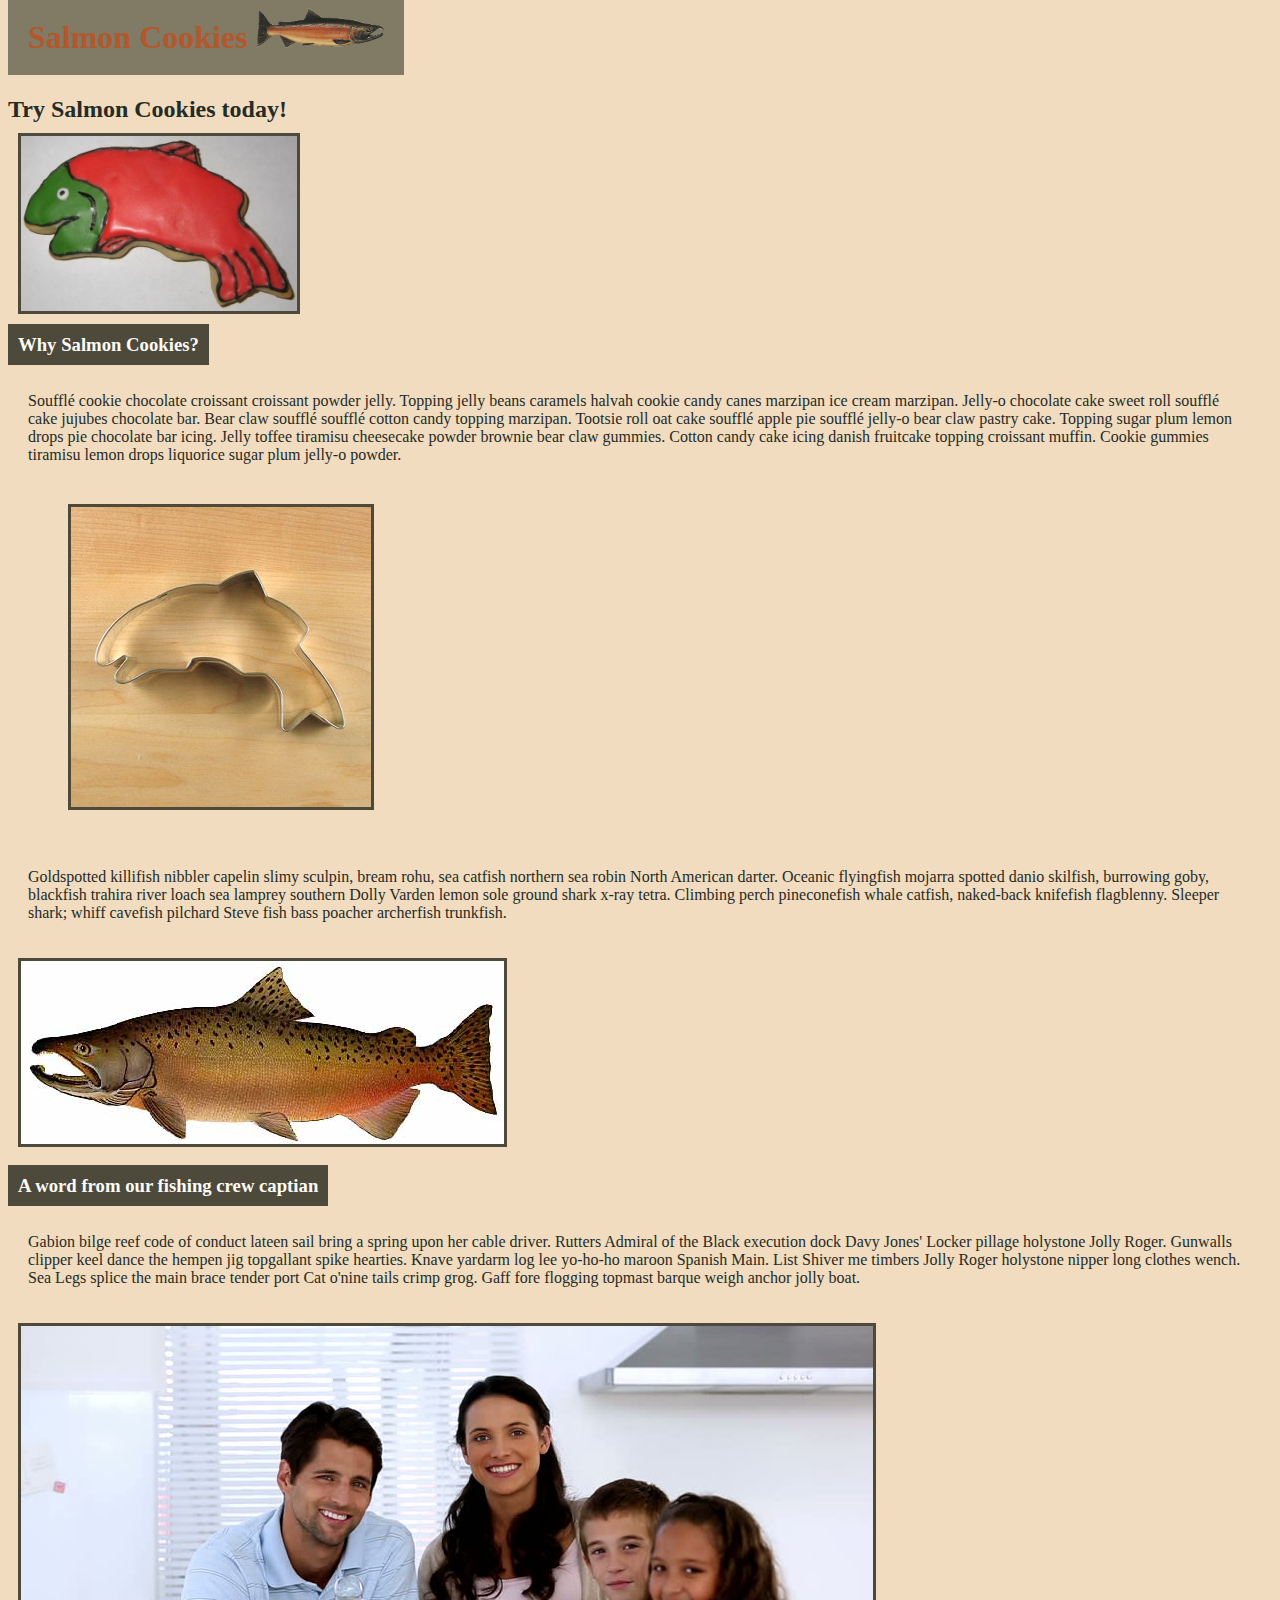
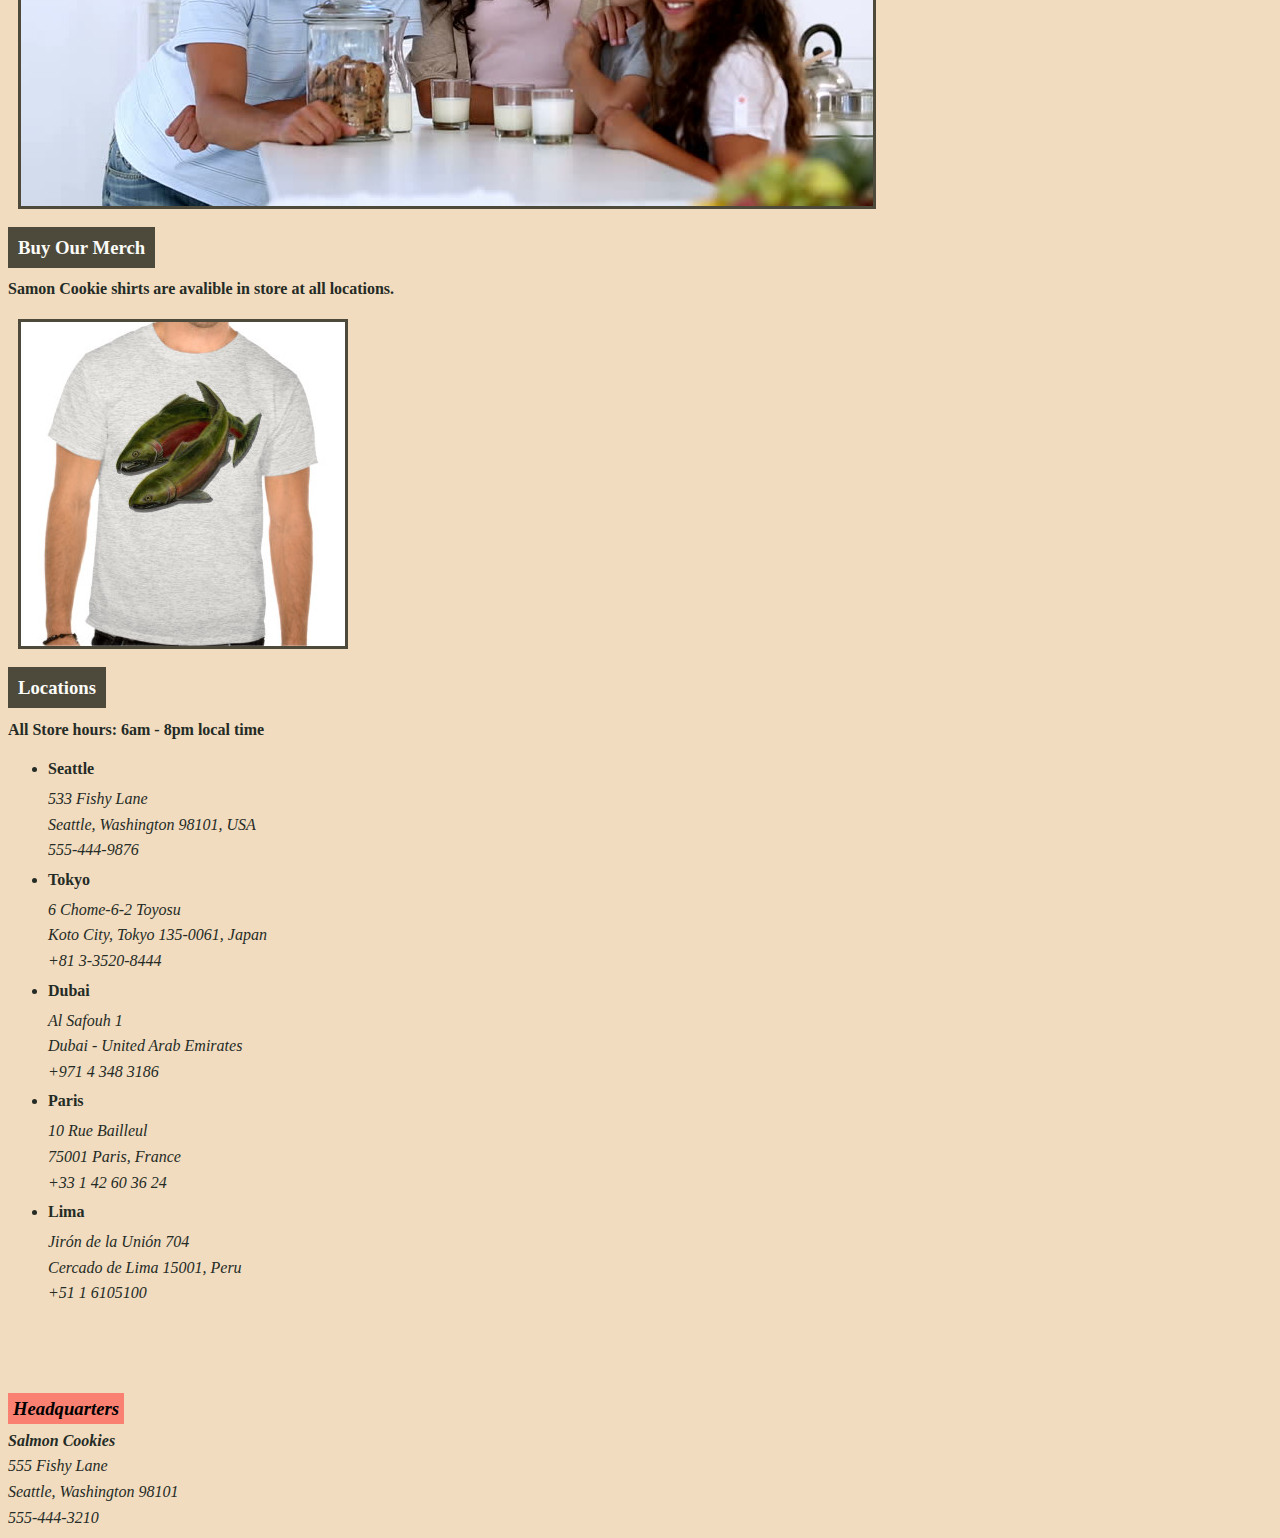
<file: index.html>
<!DOCTYPE html>
    <head>
        <title>Cookie Stand</title>
        <link rel="stylesheet" href="css/style.css">
    </head>
    <body>
        <header>
            <h1>Salmon Cookies <img src="img/salmonlogo.png" alt="Salmon Cookies Logo"></h1>
        </header>
        <main>
            <h2>Try Salmon Cookies today! <img src="img/frosted-cookie.jpg" alt="Frosted Salmon Cookie"></h2>
            
                <h3>Why Salmon Cookies?</h3>
                    <p>Soufflé cookie chocolate croissant croissant powder jelly. Topping jelly beans caramels halvah cookie candy canes marzipan ice cream marzipan. Jelly-o chocolate cake sweet roll soufflé cake jujubes chocolate bar. Bear claw soufflé soufflé cotton candy topping marzipan. Tootsie roll oat cake soufflé apple pie soufflé jelly-o bear claw pastry cake. Topping sugar plum lemon drops pie chocolate bar icing. Jelly toffee tiramisu cheesecake powder brownie bear claw gummies. Cotton candy cake icing danish fruitcake topping croissant muffin. Cookie gummies tiramisu lemon drops liquorice sugar plum jelly-o powder.
                    <br>
                    <img src="img/cutter.jpg" alt="Frosted Salmon Cookie">
                    <br>
                    Goldspotted killifish nibbler capelin slimy sculpin, bream rohu, sea catfish northern sea robin North American darter. Oceanic flyingfish mojarra spotted danio skilfish, burrowing goby, blackfish trahira river loach sea lamprey southern Dolly Varden lemon sole ground shark x-ray tetra. Climbing perch pineconefish whale catfish, naked-back knifefish flagblenny. Sleeper shark; whiff cavefish pilchard Steve fish bass poacher archerfish trunkfish.</p>
                    <img src="img/chinook.jpg" alt="Chinook Fish">
                    <br>
                <h3>A word from our fishing crew captian</h3>
                    <p>Gabion bilge reef code of conduct lateen sail bring a spring upon her cable driver. Rutters Admiral of the Black execution dock Davy Jones' Locker pillage holystone Jolly Roger. Gunwalls clipper keel dance the hempen jig topgallant spike hearties. Knave yardarm log lee yo-ho-ho maroon Spanish Main. List Shiver me timbers Jolly Roger holystone nipper long clothes wench. Sea Legs splice the main brace tender port Cat o'nine tails crimp grog. Gaff fore flogging topmast barque weigh anchor jolly boat.</p>
                    <img src="img/family.jpg" alt="Captain's Family">
                    <br>
                <h3>Buy Our Merch</h3>
                <h4> Samon Cookie shirts are avalible in store at all locations.</h4>
                <img src="img/shirt.jpg" alt="Shirt image">
                <br>
                <h3> Locations</h3>
                <h4>All Store hours: 6am - 8pm local time</h4>
                        <ul>
                            <li style="font-weight: bold;">Seattle</li>
                            <address>
                                <p>533 Fishy Lane</p>
                                <p>Seattle, Washington 98101, USA</p>
                                <p>555-444-9876</p>
                            </address>
                            <li style="font-weight: bold;">Tokyo</li>
                            <address>
                                <p>6 Chome-6-2 Toyosu</p>
                                <p>Koto City, Tokyo 135-0061, Japan</p>
                                <p>+81 3-3520-8444</p>
                            </address>
                            <li style="font-weight: bold;">Dubai</li>
                            <address>
                                <p>Al Safouh 1 </p>
                                <p>Dubai - United Arab Emirates</p>
                                <p>+971 4 348 3186</p>
                            </address>
                            <li style="font-weight: bold;">Paris</li>
                            <address>
                                <p>10 Rue Bailleul</p> 
                                <p>75001 Paris, France</p>
                                <p>+33 1 42 60 36 24</p>
                            </address>
                            <li style="font-weight: bold;">Lima</li>
                            <address>
                                 <p>Jirón de la Unión 704</p> 
                                 <p>Cercado de Lima 15001, Peru</p> 
                                 <p>+51 1 6105100</p>
                            </address>
                        </ul>
        </main>
        <footer>
            <address>
                <h3 style="background-color: salmon; color:black; padding: 5px">Headquarters</h3>
                <p style="font-weight: bold;">Salmon Cookies</p>
                <p>555 Fishy Lane</p>
                <p>Seattle, Washington 98101</p>
                <p>555-444-3210</p>
            </address>
            
        </footer>
        <script src="js/app.js" async defer></script>
    </body>
</html>
</file>
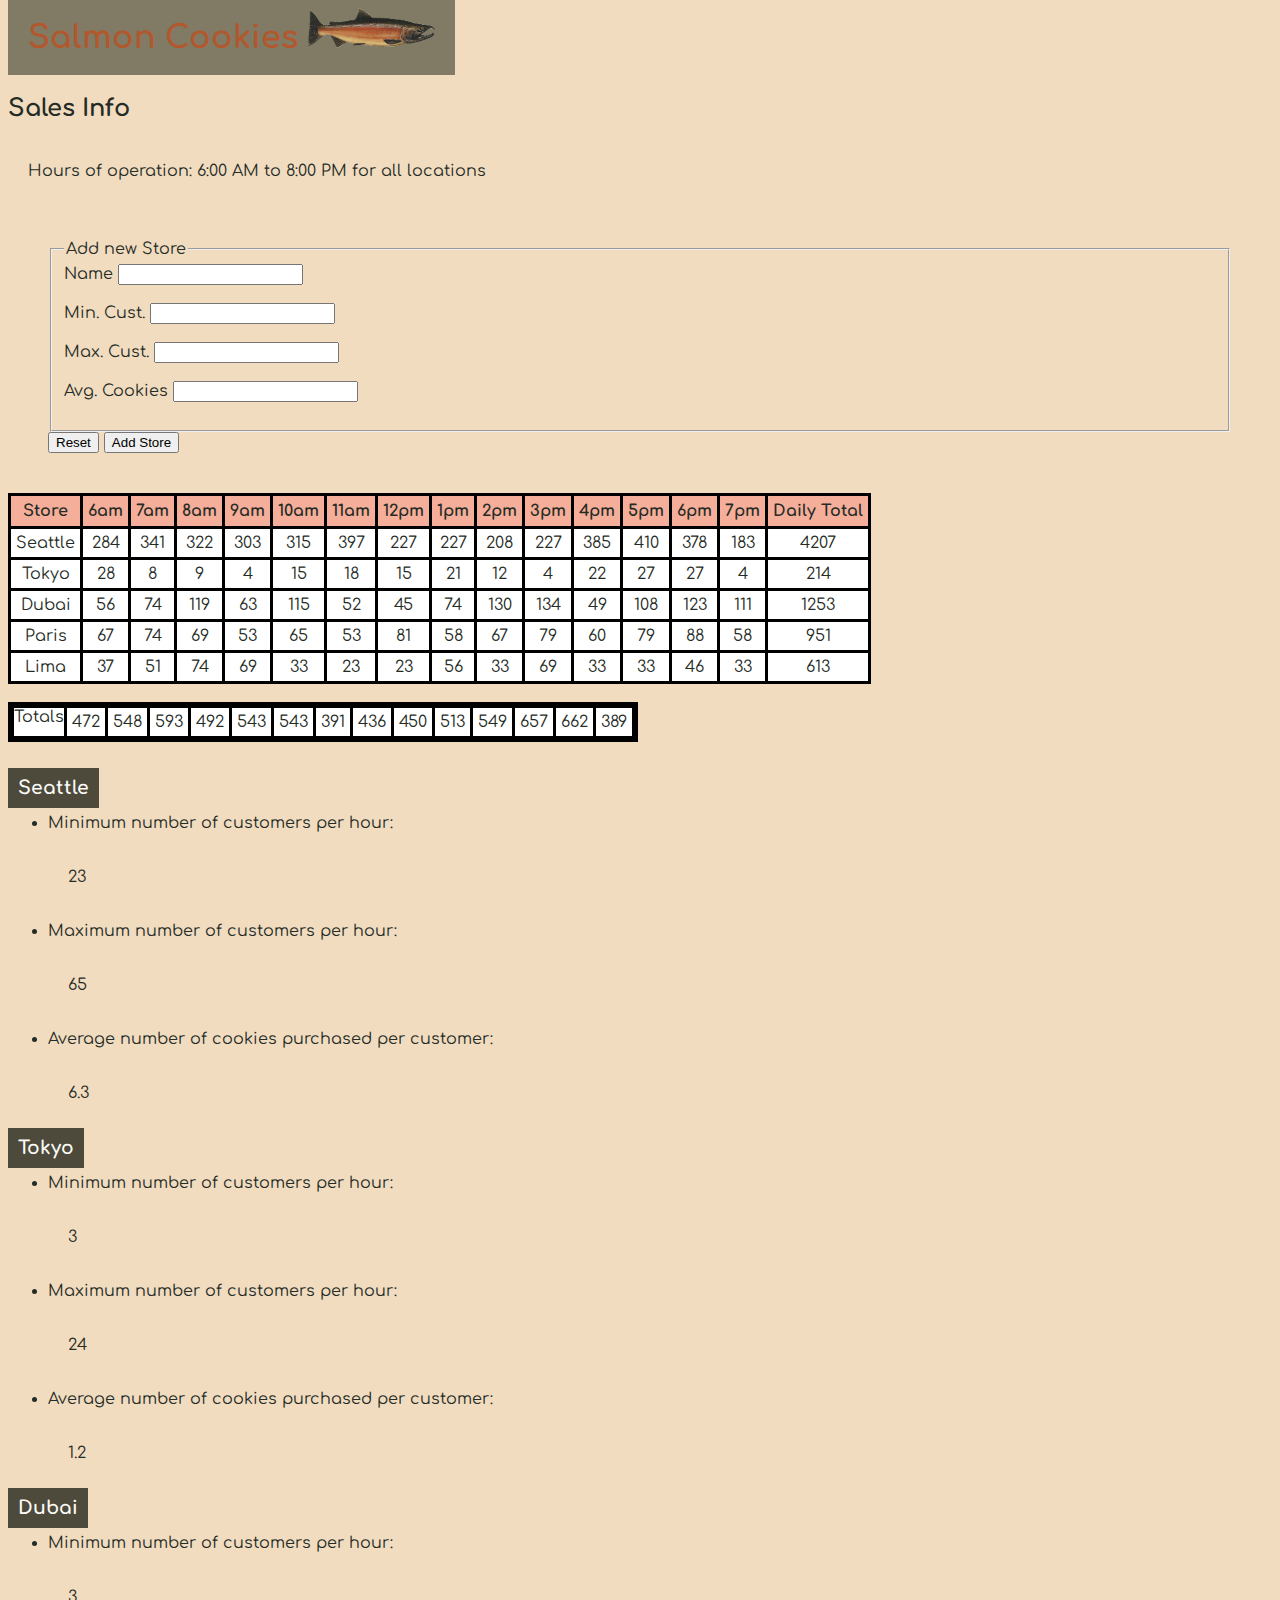
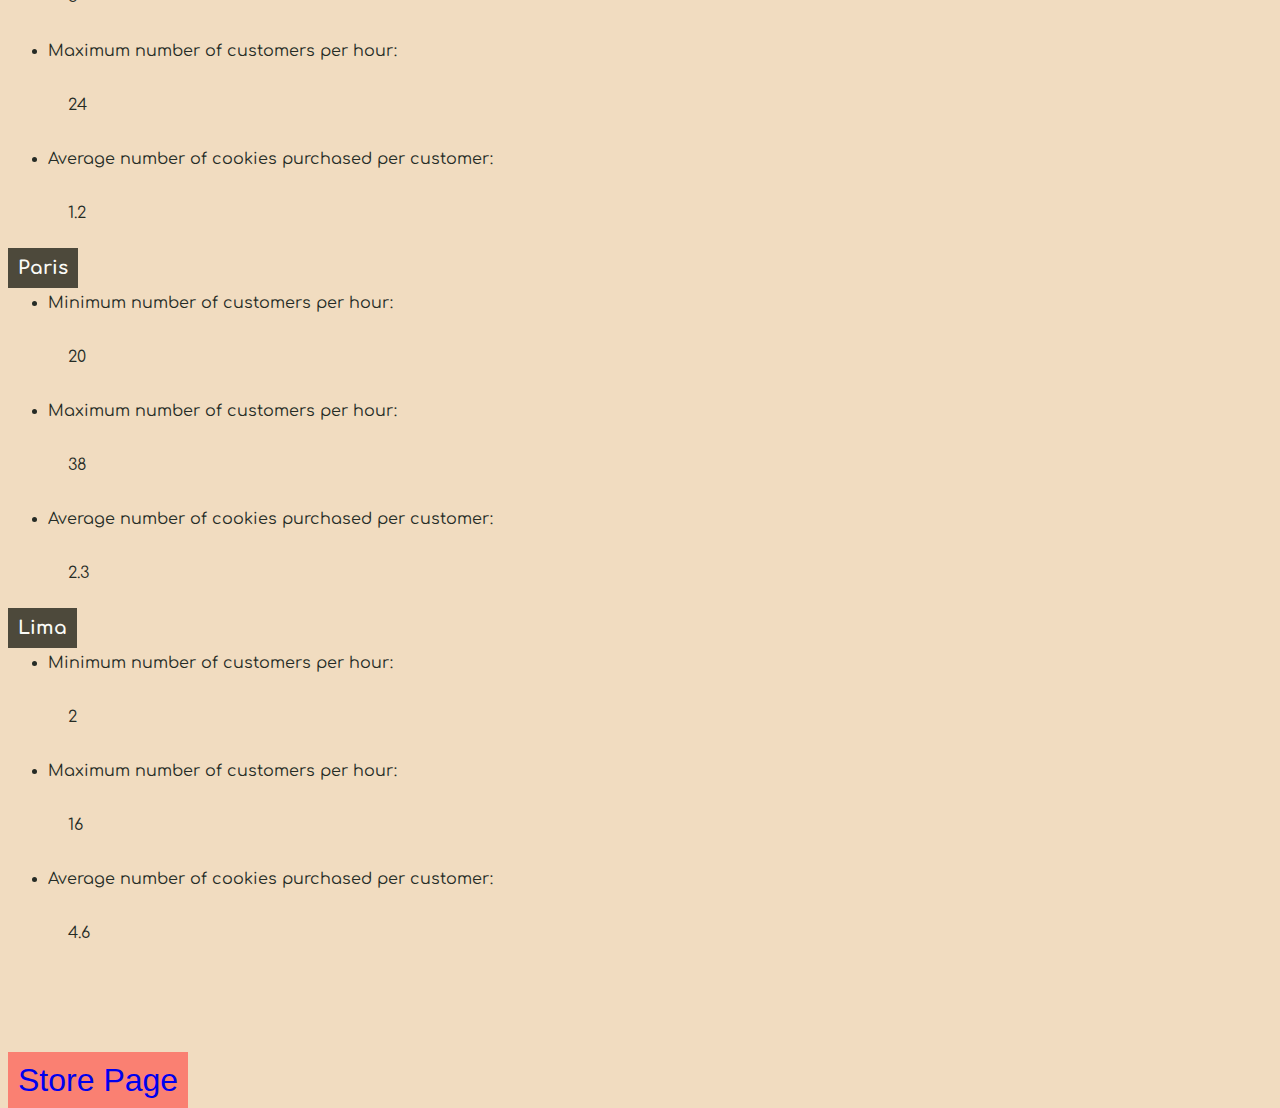
<file: sales.html>
<!DOCTYPE html>
    <head>
        <title>Cookie Stand</title>
        <link rel="stylesheet" href="css/style.css">
        <link rel="stylesheet"
        href="https://fonts.googleapis.com/css?family=Tangerine">
        <style>
            @import url('https://fonts.googleapis.com/css2?family=Comfortaa:wght@700&display=swap');
        </style>
    <body>
        <header>
            <h1>Salmon Cookies <img src="img/salmonlogo.png" alt="Salmon Cookies Logo"></h1>
        </header>
        <main>
            <h2>Sales Info</h2>
            <p>Hours of operation: 6:00 AM to 8:00 PM for all locations</p>
            <!-- Form to add store -->
            <form id='enterStore'>
                <fieldset>
                    <legend>Add new Store</legend>
                    <!-- Name -->
                    <label for="enterName">Name</label>
                    <input id="enterName" type="text" required>
                    <br>
                    <br>
                    <!-- Minimum customers -->
                    <label for="enterMinCust">Min. Cust.</label>
                    <input id="enterMinCust" type="number" required>
                    <br>
                    <br>
                    <!-- Maximum customers -->
                    <label for="enterMaxCust">Max. Cust.</label>
                    <input id="enterMaxCust" type="number" required>
                    <br>
                    <br>
                    <!-- Avg cookies per hour -->
                    <label for="enterAvgCookies">Avg. Cookies</label>
                    <input id="enterAvgCookies" type="number" required>
                    <br>
                    <br>
                </fieldset>
                <button type="reset">Reset</button>
                <button type="submit" onclick="formNumbValidate()">Add Store</button>
            </form>
            <!-- Render below table from js/app.js -->
            <table>
                <tbody id='dataTable'>
                    <tr>
                        <th><b>Store</b></th>
                        <th>6am</th>
                        <th>7am</th>
                        <th>8am</th>
                        <th>9am</th>
                        <th>10am</th>
                        <th>11am</th>
                        <th>12pm</th>
                        <th>1pm</th>
                        <th>2pm</th>
                        <th>3pm</th>
                        <th>4pm</th>
                        <th>5pm</th>
                        <th>6pm</th>
                        <th>7pm</th>
                        <th>Daily Total</th>
                    </tr>
                </tbody>
            </table>
            <br>
            <table>
                <tbody>
                    <tr id='totalFoot'>
                    </tr>
                </tbody>
            </table>
            <br>
            <br>
            <!-- Render below from js/appNonProto.js -->
            <!-- Start Seattle -->
            <h3>Seattle</h3>
                <ul>
                    <li>Minimum number of customers per hour:</li><p id="minCustomers"></p>
                    <li>Maximum number of customers per hour:</li><p id="maxCustomers"></p>    
                    <li>Average number of cookies purchased per customer:</li><p id="avgCookies"></p>
                    <!-- <li>Sales per hour:</li><p id="custPerHour"></p> -->
                </ul>
                <ul id='list'></ul>
            <!-- Stop Seattle -->
            <!-- Start Tokyo -->
            <h3>Tokyo</h3>
                <ul>
                    <li>Minimum number of customers per hour:</li><p id="minCustomersTokyo"></p>
                    <li>Maximum number of customers per hour:</li><p id="maxCustomersTokyo"></p>    
                    <li>Average number of cookies purchased per customer:</li><p id="avgCookiesTokyo"></p>
                    <!-- <li>Sales per hour:</li><p id="custPerHourTokyo"></p> -->
                </ul>
                <ul id='listTokyo'></ul>
            <!-- Stop Tokyo -->
            <!-- Start Dubai -->
            <h3>Dubai</h3>
            <ul>
                <li>Minimum number of customers per hour:</li><p id="minCustomersDubai"></p>
                <li>Maximum number of customers per hour:</li><p id="maxCustomersDubai"></p>    
                <li>Average number of cookies purchased per customer:</li><p id="avgCookiesDubai"></p>
                <!-- <li>Sales per hour:</li><p id="custPerHourDubai"></p> -->
            </ul>
            <ul id='listDubai'></ul>
            <!-- Stop Dubai -->
            <!-- Start Paris -->
            <h3>Paris</h3>
            <ul>
                <li>Minimum number of customers per hour:</li><p id="minCustomersParis"></p>
                <li>Maximum number of customers per hour:</li><p id="maxCustomersParis"></p>    
                <li>Average number of cookies purchased per customer:</li><p id="avgCookiesParis"></p>
                <!-- <li>Sales per hour:</li><p id="custPerHourParis"></p> -->
            </ul>
            <ul id='listParis'></ul>
            <!-- Stop Paris -->
            <!-- Start Lima -->
            <h3>Lima</h3>
            <ul>
                <li>Minimum number of customers per hour:</li><p id="minCustomersLima"></p>
                <li>Maximum number of customers per hour:</li><p id="maxCustomersLima"></p>    
                <li>Average number of cookies purchased per customer:</li><p id="avgCookiesLima"></p>
                <!-- <li>Sales per hour:</li><p id="custPerHourLima"></p> -->
            </ul>
            <ul id='listLima'></ul>
            <!-- Stop Lima -->
        </main>
        <footer>
            <a href="index.html" style="font-size: xx-large; text-decoration: none;">Store Page</a>
        </footer>
        <script src="js/appNonProto.js" async defer></script>
        <script src="js/app.js" async defer></script>

        </script>
    </body>
</html>
</file>
<file: css/style.css>
h1 img{
    height: 40px;
    border: none !important;
}

main img{
    display: block;
    margin: 10px;
}

p img{
    display: block;
    margin: 40px;
}
img{
    border: solid #4d493b;
}

body{
    background-color: rgba(227, 185, 129,.5);
    color: #252B25;
    font-family: 'Comfortaa';
}

h1{
    color: #B3572D;
    background-color: #817A64;
    display: inline;
    padding: 20px;
}

h2{
    margin-top: 40px;
}

h3{
    display: inline;
    background-color: #4d493b;
    color: #FBFBF7;
    padding: 10px;
}

a{
    background-color: salmon;
    padding: 10px;
    font-family: Arial, Helvetica, sans-serif;
}

p{
    padding: 20px;
}

address p{
    padding: 0;
    line-height: 60%;
}

footer{
    margin-top: 100px;
}

table, th, td{
    border-collapse: collapse;
    border: solid black;
    margin: 0;
    table-layout: fixed;
}

th{
    height: 20px;
    background-color: rgba(250, 128, 114, 0.5) !important;
}

th, td {
    padding: 5px;
    text-align: center;
    background-color: white;
  }

  li p{
      margin: 0 !important;
  }

form{
    margin: 40px;
}

tfoot{
    border-collapse: collapse;
    border: solid black;
    word-wrap:break-word;
    background-color: white;
}

tfoot{
    margin: 500px;
}
</file>
